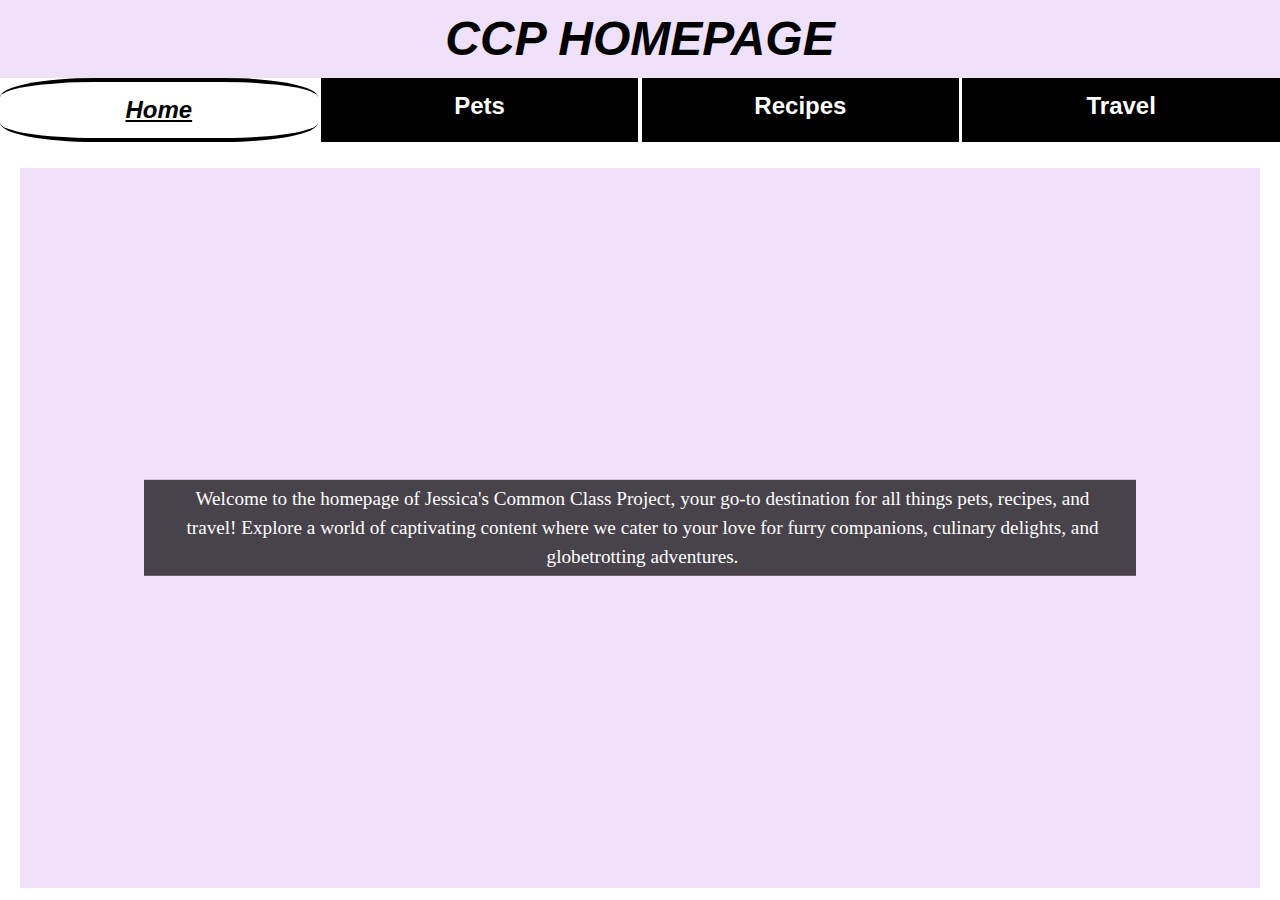
<file: index.html>
<!DOCTYPE html>
<html lang="en">
<head>
    <meta charset="UTF-8">
    <meta name="viewport" content="width=device-width, initial-scale=1.0">
    <link rel="stylesheet" href="css/html5reset.css">
    <link rel="stylesheet" href="css/style.css">
    <script src="js/nav.js" defer></script>
    <script src="js/slider.js" defer></script>
    <title>CCP Homepage</title>
</head>
<body>
    <header>
        <a class="skip-to-content-link" href="#main">Skip to Main Content</a>
        <h1 class="homepage-title">CCP HOMEPAGE</h1>
        <nav>
            <ul class="navigation">
                <li class="nav-button active"><a href="index.html">Home</a></li>
                <li class="nav-button pets-nav"><a href="pets.html">Pets</a></li>
                <li class="dropdown pets-dropdown">
                    <a href="pets.html">Bacon</a>
                    <a href="pets.html#fitz">Fitz</a>
                    <a href="pets.html#cody">Cody</a>
                </li>
                <li class="nav-button recipes-nav"><a href="recipes.html">Recipes</a></li>
                <li class="dropdown recipes-dropdown">
                    <a href="recipes.html">Double Chocolate Cookies</a>
                    <a href="recipes.html#bread">Chocolate Chip Banana Bread</a>
                    <a href="recipes.html#guacamole">Guacamole</a>
                    <a href="recipes.html#zucchini">Zucchini Fritters</a>
                    <a href="recipes.html#sandwich">BLAT Sandwich</a>
                </li>
                <li class="nav-button travel-nav"><a href="travel.html">Travel</a></li>
                <li class="dropdown travel-dropdown">
                    <a href="travel.html">Shanghai</a>
                    <a href="travel.html#falls">Niagara Falls</a>
                    <a href="travel.html#chiangmai">Chiangmai, Thailand</a>
                </li>
            </ul>
        </nav>
    </header>

    <main  class="main index-main" id="main">
        <div class="index-p">
            <p>Welcome to the homepage of Jessica's Common Class Project, your go-to destination for all things pets, recipes, and travel! Explore a world of captivating content where we cater to your love for furry companions, culinary delights, and globetrotting adventures.</p>
        </div>
    </main>
</body>
</html>
</file>
<file: css/style.css>
* {
    max-width: 100%;
    box-sizing: border-box;
}

html, body {
    height: 100%;
}
main {
    margin: 20px;
}
.index-main {
    position: relative;
    height: 80%;
    z-index: -1;
}

.index-p {
    position: absolute;
    z-index: -1;
    top: 50%;
    left: 50%;
    transform: translate(-50%, -50%); 
    text-align: center;
    line-height: 2;
    color: white;
    background-color: rgba(0, 0, 0, 0.7);
    width: 80%;
}

a:not(.recipes-link) {
    color: white;
    text-decoration: none;
    font-family: "Arial Black", "Gill Sans", Arial, sans-serif;
}

a.recipes-link {
    color: rgb(2, 2, 255);
}

.dropdown a {
    font-family: "Gill Sans", Times, Arial;
    font-weight: bold;
    border-top: 5px solid white;
    font-size: 0.8rem;
    padding: 15px 3px;
    background-color: rgba(0, 0, 0, 0.7);
    font-size: 1.2rem;
}

.nav-button a {
    font-weight: bolder;
}


a.skip-to-content-link {
    position: absolute; 
    top: -50px;
    color:black;
}

a.skip-to-content-link:focus {
    padding: 10px;
    display: block;
    text-align: center;
    position: relative;
    z-index: 1;
    top: 0;
} 

ul.navigation {
    display: grid;
    grid-template-columns: 1fr 1fr 1fr 1fr;
    column-gap: 0.2rem;
}

li.nav-button {
    background-color: black;
    padding: 10px;
    text-align: center;
    font-weight: bold;
}

li.active {
    background-color: white;
    border-top: 4px solid black;
    border-bottom: 4px solid black;
    border-radius: 30%;
    font-family: "Arial Black",  "Gill Sans", Arial, sans-serif;
    font-weight: bolder;
}

li.active a{
    color: black;
    font-style: italic;
    text-decoration: underline;
}

li {
    font-family: "Gill Sans", 'Times New Roman', serif ;
    line-height: 1.5;
}

ul:not(.navigation) {
    list-style-type: disc;
    margin-left: 20px;
    list-style-position: inside;
}

ol {
    list-style-type: decimal;
    margin-left: 20px;
}

h1 {
    margin: 5px;
    font-family: "Arial Black", "Gill Sans", Arial, sans-serif;
    font-style: italic;
    font-size: 1.7rem;
    padding: 10px;
    text-align: center;
    font-weight: bold;
    color:  black;
}

.homepage-title,
.pets-title,
.recipes-title,
.travel-title {
    margin: 0;
    padding: 15px;
}

.bacon-whole,
.fitz-whole,
.cody-whole,
.cookies-whole,
.bread-whole,
.guacamole-whole,
.zucchini-whole,
.sandwich-whole,
.shanghai-whole,
.falls-whole,
.chiangmai-whole
 {
    padding: 10px;
    margin: 0 0 20px 0;
}

.fitz-whole,
.bread-whole,
.falls-whole {
    background-color: rgb(213, 252, 220);
}

.bacon-whole,
.cookies-whole,
.shanghai-whole {
    background-color: rgba(178, 249, 249, 0.711);
}

.cody-whole,
.guacamole-whole,
.chiangmai-whole {
    background-color: rgb(252, 235, 183);
}

.homepage-title,
.pets-title,
.recipes-title,
.travel-title,
.index-main,
.zucchini-whole {
    background-color: rgb(240, 225, 251);
}
.sandwich-whole {
    background-color: rgb(255, 201, 201);
}

h2 {
    font-size: 1.3rem;
    text-align: center;
    padding: 5px;
    font-family: "Arial Black", "Gill Sans", Arial, sans-serif;
    color: white;
    background-color: black;
    font-weight: bold;
}

h3 {
    font-family: "Gill Sans", Times, Arial;
    font-size: 1.2rem;
    padding: 10px;
    display: inline-block;
}

h3:not(.creator) {
    font-weight: bold;
}

p, figcaption {
    line-height: 1.5;
    padding: 5px;
}

p {
    font-family: "Gill Sans", Times, Arial;
}

.creator {
    font-style: italic;
}

.dropdown {
    display: none;
    text-align: center;
}

.bacon-photos,
.fitz-photos,
.cody-photos {
    display: grid;
    grid-template-columns: 1fr 1fr;
    justify-content: space-between;
    align-items: stretch;
}

.bread-photos,
.guacamole-photos,
.cookie-photos,
.zucchini-photos,
.sandwich-photos {
    display: flex;
    flex-flow: row wrap;
    justify-content: space-between;
}

.shanghai-photos1,
.shanghai-photos2,
.falls-photos1,
.falls-photos2,
.thailand-photos1,
.thailand-photos2 {
    display: grid;
    grid-template-columns: 1fr;
    justify-content: space-between;
}

img, video {
    width: 90%;
    height: auto;
    display: block;
    margin: 10px auto;
    border-top: 15px solid white;
    border-bottom: 15px solid white;
    object-fit: cover;
}

.pet-profile,
.recipes-profile,
.travel-profile {
    border-radius: 10%;
}

.pet-profile {
    height:380px;
}

.cookie-items,
.bread-items,
.guacamole-items,
.zucchini-items,
.sandwich-items {
    max-width: 45%;
}

#slider {
    display: none;
    position: fixed;
    left: 50%;
    top: 50%;
    transform: translate(-50%, -50%);
    width: 60%;
    height: 70%;
    background-color: rgb(255, 255, 255, 0.8);
}

#slider img {
    position: absolute;
    top:50%;
    left:50%;
    transform:translate(-50%, -50%) scale(0.7);
    width: 100%;
    max-height: 100%;
    object-fit: contain;
    border: none;
}


button:focus {
    border: 8px solid rgb(0, 0, 0);
    border-radius: 15%;
    background-color: transparent;
    color: black;
}

.close-slider,
.prev-button,
.next-button {
    position: absolute;
    background-color: rgba(0, 0, 0, 0.7);
    border: none;
    font-size: 50px;
    margin: 10px;
    color: white;
}

.close-slider {
    top: 10px;
    right: 10px;
}

.prev-button,
.next-button {
    top: 50%; 
    transform: translateY(-50%);
    height: 30%;
    max-width: 8%;
}

.prev-button {
    left: 10px;
}

.next-button {
    right: 10px;
}

@media (prefers-reduced-motion) {
    .gif {
        display: none;
      }
}

/*iPad min & iPad*/
@media screen and (min-width: 700px) {
    ul.navigation {
        position: absolute;
        left: 0;
        right: 0;
    }
    .main {
        margin-top: 90px;
    }
    li {
        font-size: 1.5rem;
    }

    p, li:not(.nav-button), figcaption {
        margin-left: 20px;
        margin-right: 15px;
        font-size: 1.2rem;
    }
    
    h1 {
        font-size: 3rem;
    }
    h2 {
        font-size: 1.7rem;
        margin: 0 10px;
    }
    h3 {
        font-size: 1.5rem;
    }

    .bacon-whole,
    .fitz-whole,
    .cody-whole,
    .cookies-whole,
    .bread-whole,
    .guacamole-whole,
    .zucchini-whole,
    .sandwich-whole,
    .shanghai-whole,
    .falls-whole,
    .chiangmai-whole
    {
        margin: 0 10px 30px 10px;
    }
    .pet-profile {
        height:26rem;
        width: auto;
        max-width: 90%;
    }

    .recipes-profile {
        width: 30rem;
    }

    .bacon,
    .fitz,
    .cody {
        display: grid;
        grid-template-columns: 1fr 1fr;
        align-items: center;
    }

    .bacon-p,
    .fitz-p,
    .cody-p {
        margin-left: 0;
    }

    .bacon-photos,
    .fitz-photos,
    .cody-photos {
        grid-template-columns: 1fr 1fr 1fr 1fr;
    }

    .shanghai-photos1,
    .shanghai-photos2,
    .falls-photos1,
    .thailand-photos1,
    .thailand-photos2 {
        grid-template-columns: 1fr 1fr;
        align-items: stretch;
    }
    .middle-grid {
        grid-column: 1 / -1;
    }
    .two-rows {
        grid-row: 2 / 4;
    }

    .falls-photos2 {
        display: flex;
        flex-flow: row wrap;
        justify-content: space-evenly;
    }

    .falls-photos2 figure{
        max-width: 50%;
    }

    .shanghai-photos2 figure img,
    .falls-photos2 figure img {
        height: 250px;
        width: 320px;
    }

    .bread-items,
    .guacamole-items {
        max-width: 30%;
    }

    .fitz-items,
    .bacon-items,
    .cody-items {
        height: 20rem;
    }

    .cookie-procedure,
    .bread-procedure,
    .guacamole-procedure,
    .zucchini-procedure,
    .sandwich-procedure {
        display: grid;
        grid-template-columns: 1fr 1fr;
        justify-content: space-evenly;
    }

    .cookie-ingredients,
    .bread-ingredients,
    .guacamole-ingredients,
    .zucchini-ingredients,
    .sandwich-ingredients {
        margin-left: 0;
    }

    .cookie-steps,
    .bread-steps,
    .guacamole-steps,
    .zucchini-steps,
    .sandwich-steps {
        margin-right: 30px;
    }

}

/*laptop*/
@media screen and (min-width: 1000px) {
    .likes {
        display: flex;
        justify-content: space-around;
    }

    .likes li {
        list-style-type: none;
    }

    .likes li::before {
        content: "\2764";
        color:rgb(217, 0, 0);
        margin-right: 10px;
        font-size: 1.75rem;
        text-shadow: 2px 2px 4px rgba(0, 0, 0, 0.5);

    }

    .bacon-p,
    .fitz-p,
    .cody-p {
        margin-right: 30px;
    }

    .fitz-pic,
    .cody-pic {
        width: 80%;
    }

    .cookie-ingredients,
    .bread-ingredients,
    .guacamole-ingredients,
    .zucchini-ingredients,
    .sandwich-ingredients {
        margin-left: 2rem;
    }

    .cookie-photos,
    .zucchini-photos,
    .sandwich-photos {
        display: grid;
        grid-template-columns: 1fr 1fr 1fr;
        justify-content: space-evenly;
        align-items: center;
    }
    
    .cookie-items,
    .zucchini-items,
    .sandwich-items {
        height: 90%;
        max-width: 80%;

    }

    img.bread-items,
    img.guacamole-items {
        width: 20%;
    }

    .travel-profile {
        width: 70%;
    }

    .shanghai-photos2 figure img:not(.wukang img) {
        width: 60%;
        max-height: 60%;
    }

    figure.wukang img {
        width: 40%;
        max-height: 70%;
    }

    .thailand-photos2 {
        grid-template-columns: 1fr 1fr 1fr;
        justify-content: space-between;
        width: 100%
    }
    .two-rows {
        grid-column-start: 3;
        grid-row-start: 1;
    }

    .two-rows img {
        height: 85%;
    }

    img:focus {
        outline: 3px solid blue;
    }
}


@media screen and (min-width: 1280px) {
    .recipes-intro {
        display: flex;
        flex-direction: row;
    }

    .recipes-intro img,
    .recipes-intro div {
        flex-grow: 1;
    }

    .recipes-p {
        line-height: 2;
        margin: 2rem;
    }

    .recipes-profile {
        width: 30%;
        margin-left:4rem;
        margin-right: 1.5rem;

        height: 100%;
    }

    .bread-pic,
    .zucchini-pic {
        order: 2;
        margin-right:4rem;
    }

    .cookie-ingredients,
    .bread-ingredients,
    .guacamole-ingredients,
    .zucchini-ingredients,
    .sandwich-ingredients {
        margin-left: 1.5rem;
    }

    .bread-pic {
        height: 70%;
    } 

    .cody-pic {
        object-position: center 30%;
    }

    .bacon-items:nth-of-type(1) {
        object-position: center 25%;
    }

    .bacon-items:nth-of-type(2) {
        object-position: bottom;
    }
}

@media screen and (min-width: 1600px) {
    .shanghai-photos2 {
        display: flex;
        flex-wrap: wrap;
        justify-content: center;
    }

    .shanghai-photos2 figure:not(:last-child):not(:nth-last-child(2)) {
        flex-basis: 33%;
    }

    .shanghai-photos2 figure:last-child,
    .shanghai-photos2 figure:nth-last-child(2) {
        flex-basis: 40%;
    }

    p, figcaption, 
    li:not(.nav-button),
    .dropdown a {
        font-size: 1.75rem;
    }

    h1 {
        font-size: 3.5rem;
    }

    h2 {
        font-size: 3rem;
    }

    h3, .nav-button a {
        font-size: 2rem;
    }

}
</file>
